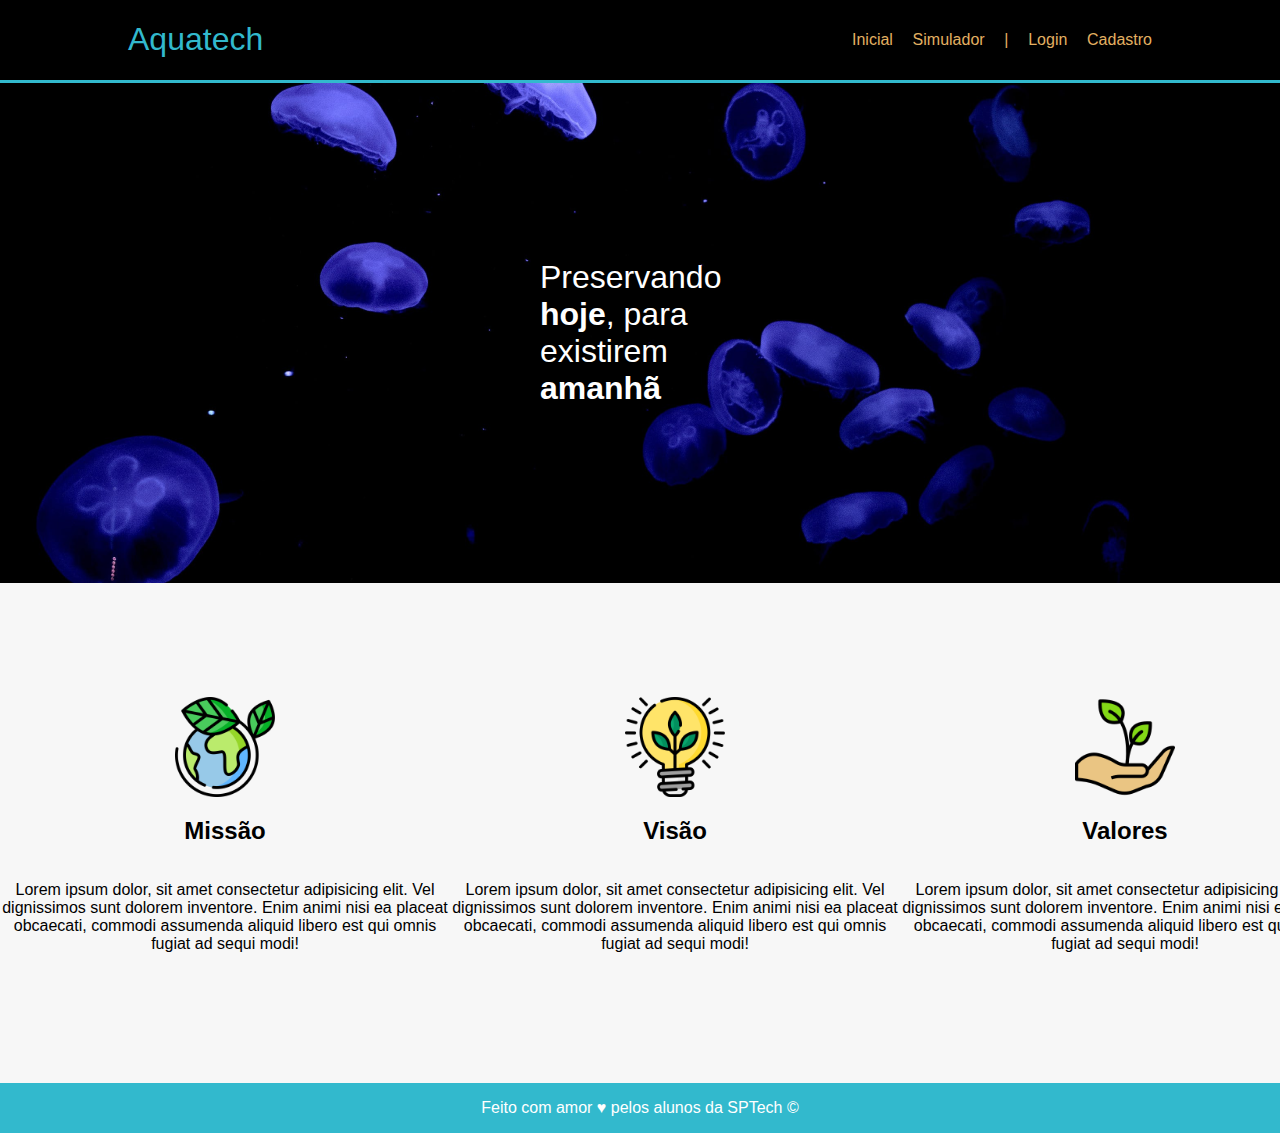
<file: index.html>
<!DOCTYPE html>
<html lang="pt-br">
  <head>
    <meta charset="UTF-8" />
    <meta name="viewport" content="width=device-width, initial-scale=1.0" />
    <title>Aquatech</title>
    <link rel="stylesheet" href="style.css">
  </head>
  <body>
    <div class="header">
      <div class="container">
        <h1 class="titulo">Aquatech</h1>
        <ul class="navbar">
          <a href="./index.html"><li>Inicial</li></a>
          <a href="./simulador.html"><li>Simulador</li></a>
          <li>|</li>
          <a href="./login.html"><li>Login</li></a>
          <a href="./cadastro.html"><li>Cadastro</li></a>
        </ul>
      </div>
    </div>
    <div class="banner">
      <div class="container">
        <p>Preservando <b>hoje</b>, para existirem <b>amanhã</b></p>
      </div>
    </div>

    <div class="social">
      <div class="container">
        <div class="box">
          <img src="./assets/imagens/planet-earth_color.png" alt="Planeta Terra">
          <h2>Missão</h2>
          <p>Lorem ipsum dolor, sit amet consectetur adipisicing elit. Vel dignissimos sunt dolorem inventore. Enim animi nisi ea placeat obcaecati, commodi assumenda aliquid libero est qui omnis fugiat ad sequi modi!</p>
        </div>
        <div class="box">
          <img src="./assets/imagens/lightbulb_color.png" alt="Ideia">
          <h2>Visão</h2>
          <p>Lorem ipsum dolor, sit amet consectetur adipisicing elit. Vel dignissimos sunt dolorem inventore. Enim animi nisi ea placeat obcaecati, commodi assumenda aliquid libero est qui omnis fugiat ad sequi modi!</p>
        </div>
        <div class="box">
          <img src="./assets/imagens/growth_color.png" alt="Crescer">
          <h2>Valores</h2>
          <p>Lorem ipsum dolor, sit amet consectetur adipisicing elit. Vel dignissimos sunt dolorem inventore. Enim animi nisi ea placeat obcaecati, commodi assumenda aliquid libero est qui omnis fugiat ad sequi modi!</p>
        </div>
      </div>
    </div>

    <div class="footer">
      <div class="container">
        <p>Feito com amor &hearts; pelos alunos da SPTech &copy;</p>
      </div>
    </div>
  </body>
</html>
</file>
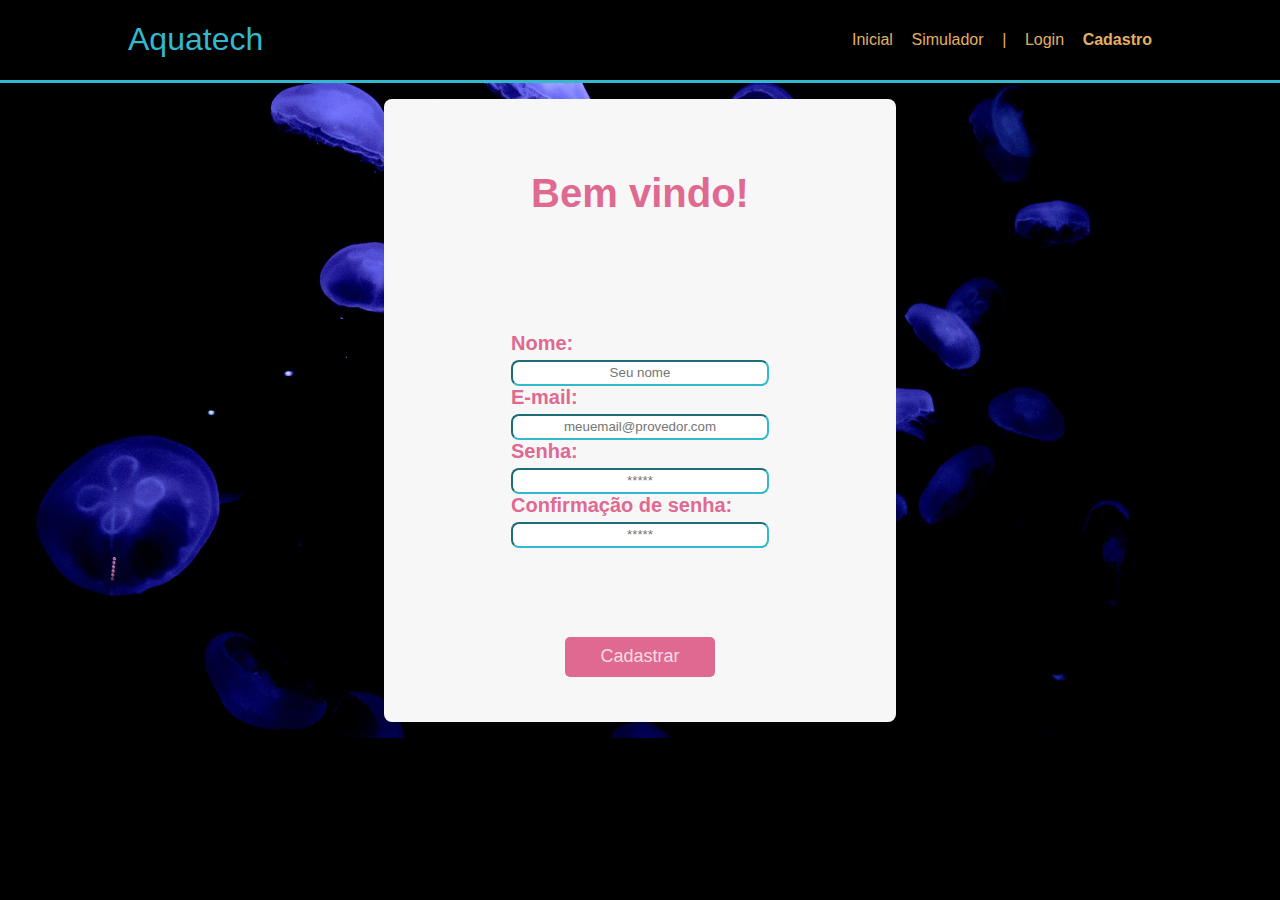
<file: cadastro.html>
<!DOCTYPE html>
<html lang="pt-br">

<head>
  <meta charset="UTF-8">
  <meta name="viewport" content="width=device-width, initial-scale=1.0">
  <title>Cadastro</title>
  <link rel="stylesheet" href="style2.css">
  <link rel="shortcut icon" href="./assets/imagens/favicon2.ico">
</head>

<body>
  <div class="header">
    <div class="container">
      <h1 class="titulo">Aquatech</h1>
      <ul class="navbar">
        <a href="./index.html"><li> Inicial </li></a>
        <a href="./simulador.html"><li> Simulador </li></a>
        <li>|</li>
        <a href="./login.html"><li> Login </li></a>
        <a href="./cadastro.html"><li><strong>Cadastro</strong></li></a>
      </ul>
    </div>
  </div>
  <div class="banner">
    <div class="container">
      <div class="cadastro">
        <h1>Bem vindo!</h1>
        <div class="informacoes">
          <b>Nome: <br>
          <input class="input" placeholder="Seu nome"><br>
          <b>E-mail: <br>
          <input class="input" placeholder="meuemail@provedor.com"><br>
          Senha: <br>
          <input class="input" type="password" placeholder="*****"><br>
          Confirmação de senha: <br>
          <input class="input" type="password" placeholder="*****"><br>
        </div>
        <button class="button" onclick="Cadastrar()">Cadastrar</button>
      </div>
    </div>
  </div>
</body>

</html>
</file>
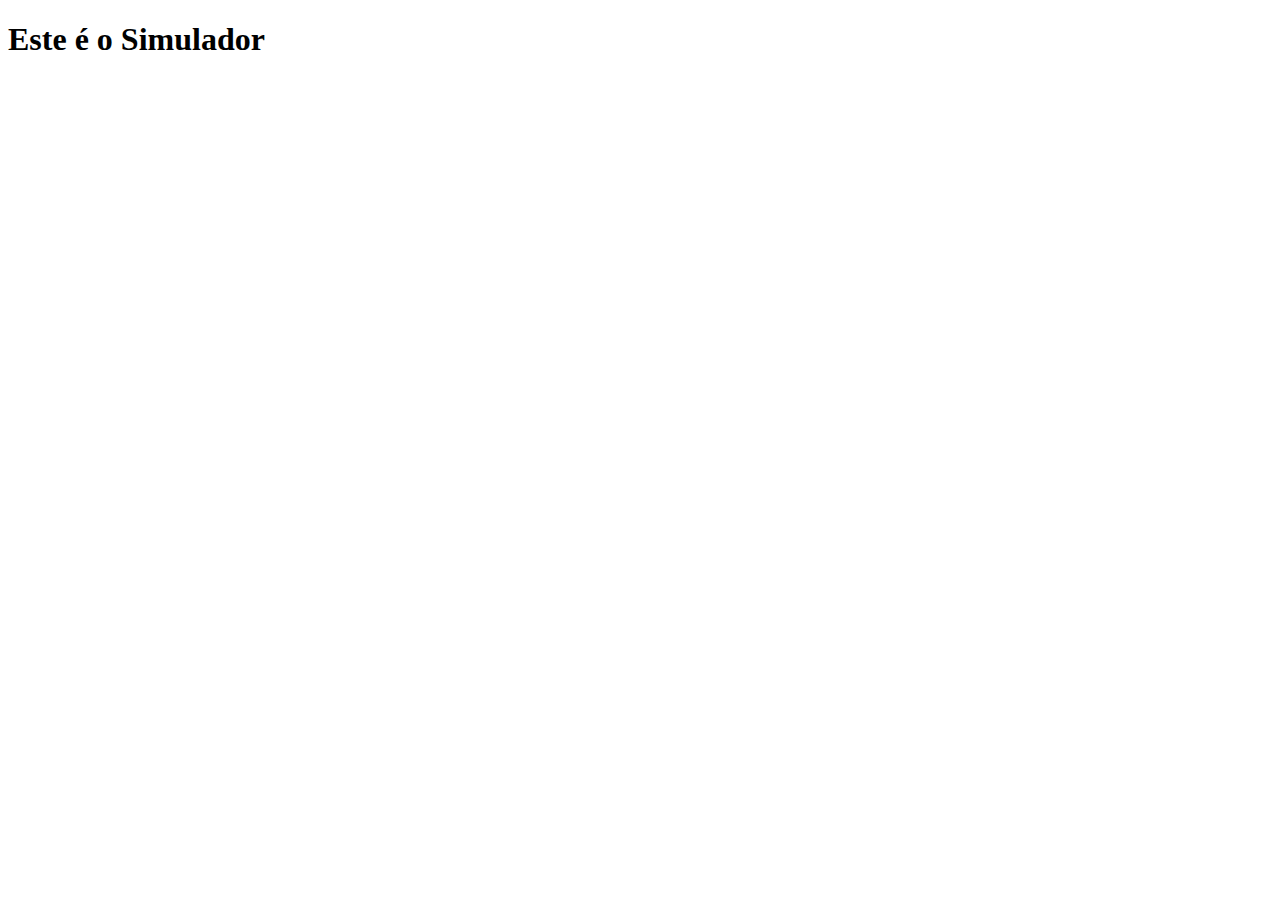
<file: simulador.html>
<!DOCTYPE html>
<html lang="pt-br">
<head>
    <meta charset="UTF-8">
    <meta name="viewport" content="width=device-width, initial-scale=1.0">
    <title>Simulador</title>
</head>
<body>
    <h1>Este é o Simulador</h1>
</body>
</html>
</file>
<file: style.css>
body {
    margin: 0;
    padding: 0;
    font-family: Verdana, Geneva, Tahoma, sans-serif;
    background-color: black;
}

.titulo {
    color: #32b9cd;
    width:fit-content;
    font-weight: 500;
}

.navbar {
    width: 300px;
    color: #e3b062;
    list-style: none;
    display: flex;
    justify-content: space-between;
    align-items: center;
}

.navbar a{
    color: #e3b062;
    text-decoration: none;
}

.navbar a:hover{
    color: #32b9cd;
}

.header{
    border-bottom: 3px solid #32b9cd;
}

.container{
    width: 80%;
    margin: auto;
    display: flex;
}

.header .container{
    justify-content: space-between;
}

.banner{
    background-image: url(./assets/imagens/bg-jelly-fish-para_outras_pags.png);
    height: 500px;
    color: white;
}

.banner .container{
    justify-content: center;
    align-items: center;
    height: 100%;
}

.banner .container p{
    font-size: 32px;
    width: 200px;
}

.social{
    background-color: #f7f7f7;
    height: 500px;
}

.social .container{
    align-items: center;
    height: 100%;
    width: 100%;
    justify-content: space-around;
}

.social .container .box{
    display: flex;
    flex-direction: column;
    align-items: center;
    text-align: center;
}

.social .container .box img{
width: 100px;
}

.social .container .box p {
    width: 450px;
}

.footer{
    background-color: #32b9cd;
    color: white;
}

.footer .container{
    justify-content: center;
    text-align: center;
}
</file>
<file: style2.css>
body {
    margin: 0;
    padding: 0;
    font-family: Verdana, Geneva, Tahoma, sans-serif;
    background-color: black;
}

.titulo {
    color: #32b9cd;
    width: fit-content;
    font-weight: 500;
}

.navbar {
    width: 300px;
    color: #e3b062;
    list-style: none;
    display: flex;
    justify-content: space-between;
    align-items: center;
}

.navbar a{
    color: #e3b062;
    text-decoration: solid;
}

.navbar a:hover{
    color: #32b9cd;
}
.header {
    border-bottom: 3px solid #32b9cd;
}

.container {
    width: 80%;
    margin: auto;
    display: flex;
}

.header .container {
    justify-content: space-between;
}

.banner{
    background-image: url("./assets/imagens/bg-jelly-fish-para_outras_pags.png");
    height: 655px;
    color: white;
    display: flex;
    justify-content: center;
    flex-direction: column;
    align-items: center;
}


.banner .container{
    justify-content: center;
    align-items: center;
    height: 100%;
}


.banner .container .cadastro {
    font-size: 20px;
    width: 50%;
}
.cadastro{
    background-color: #f7f7f7;
    width: 45%;
    height: 95%;
    color: rgb(223, 105, 144);
    display: flex;
    justify-content:space-around;
    flex-direction: column;
    align-items: center;
    border-radius: 8px;
}

.input {
    border-radius: 8px;
    border-style: inset;
    border-color: #32b9cd;
    text-align: center;
    width: 250px;
    height: 20px;
    margin-top: 5px;
}

.button{
    background-color: rgb(223, 105, 144);
    color: rgba(255, 255, 255, 0.775);
    border-radius: 5px;
    width: 150px;
    height: 40px;
    text-align: center;
    border: none;
    font-size: large;
}

.button:hover{
    background-color: #32b9cd;
}
</file>
